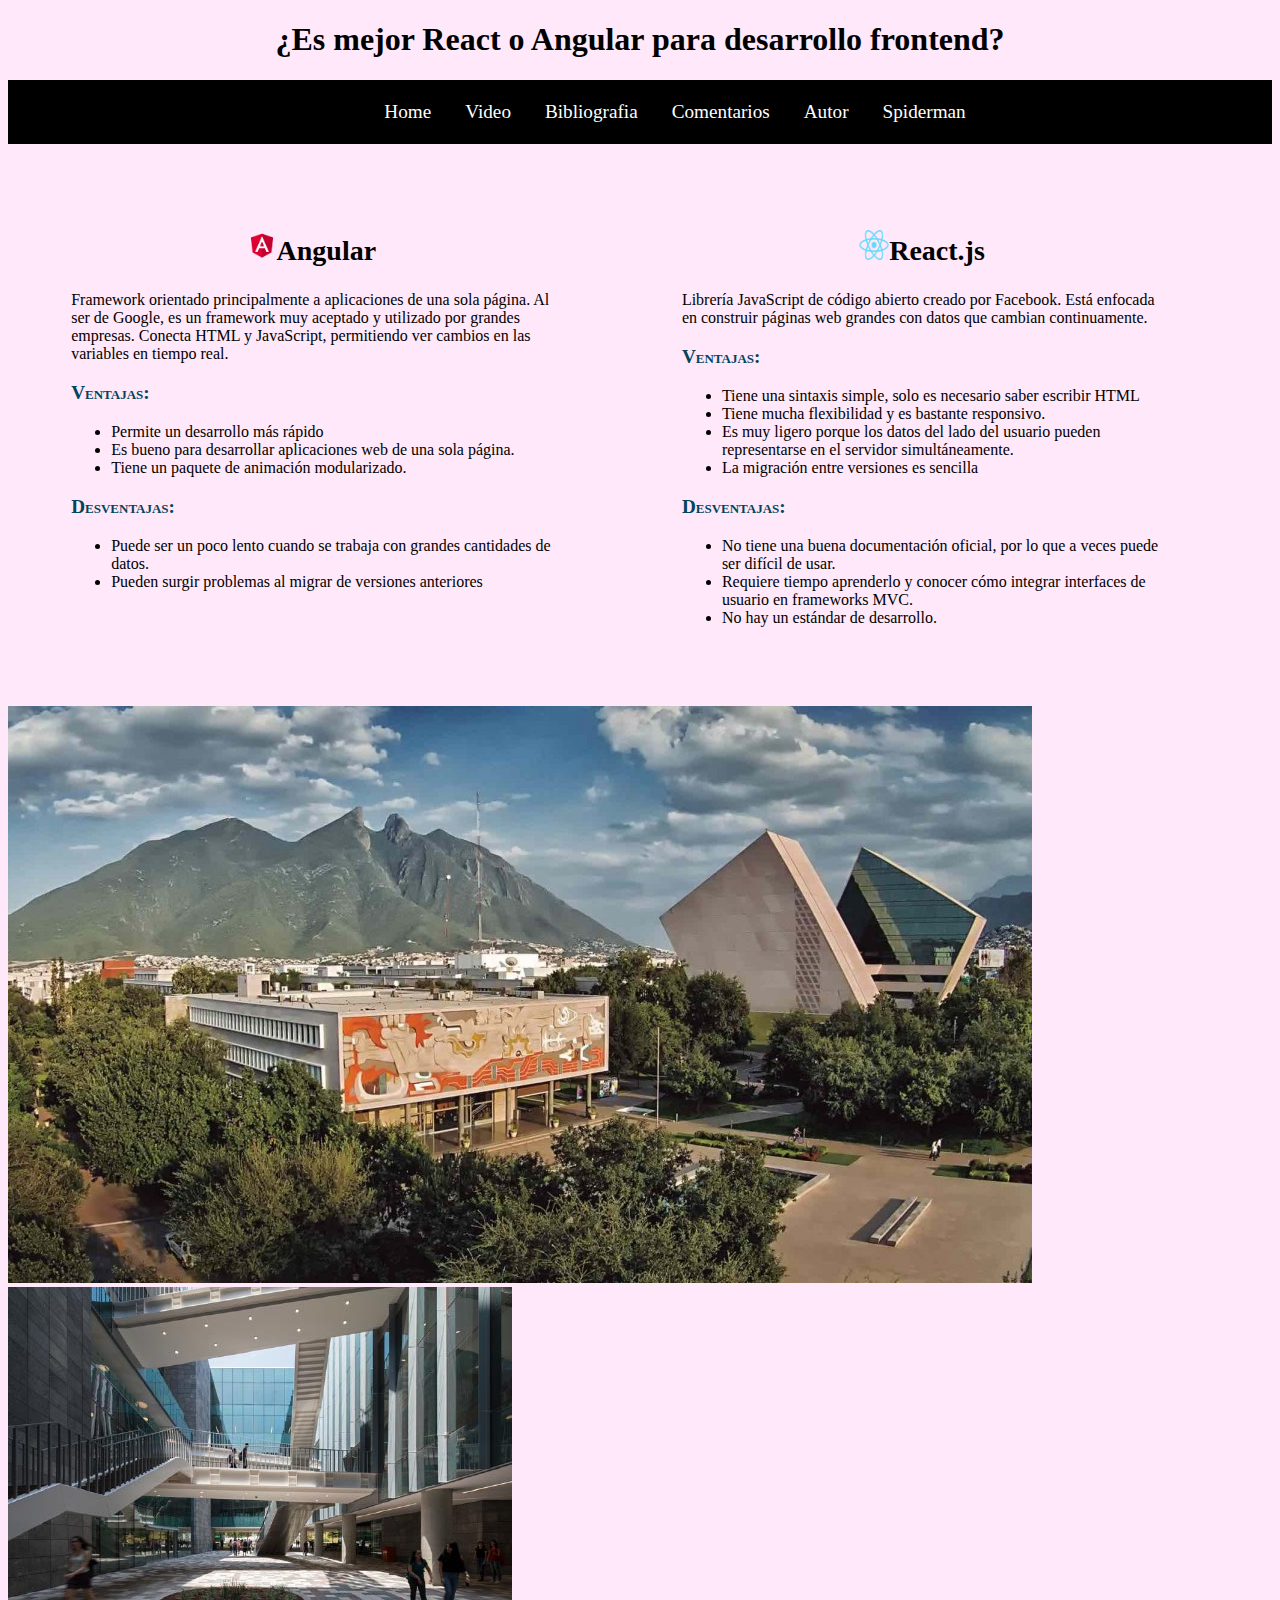
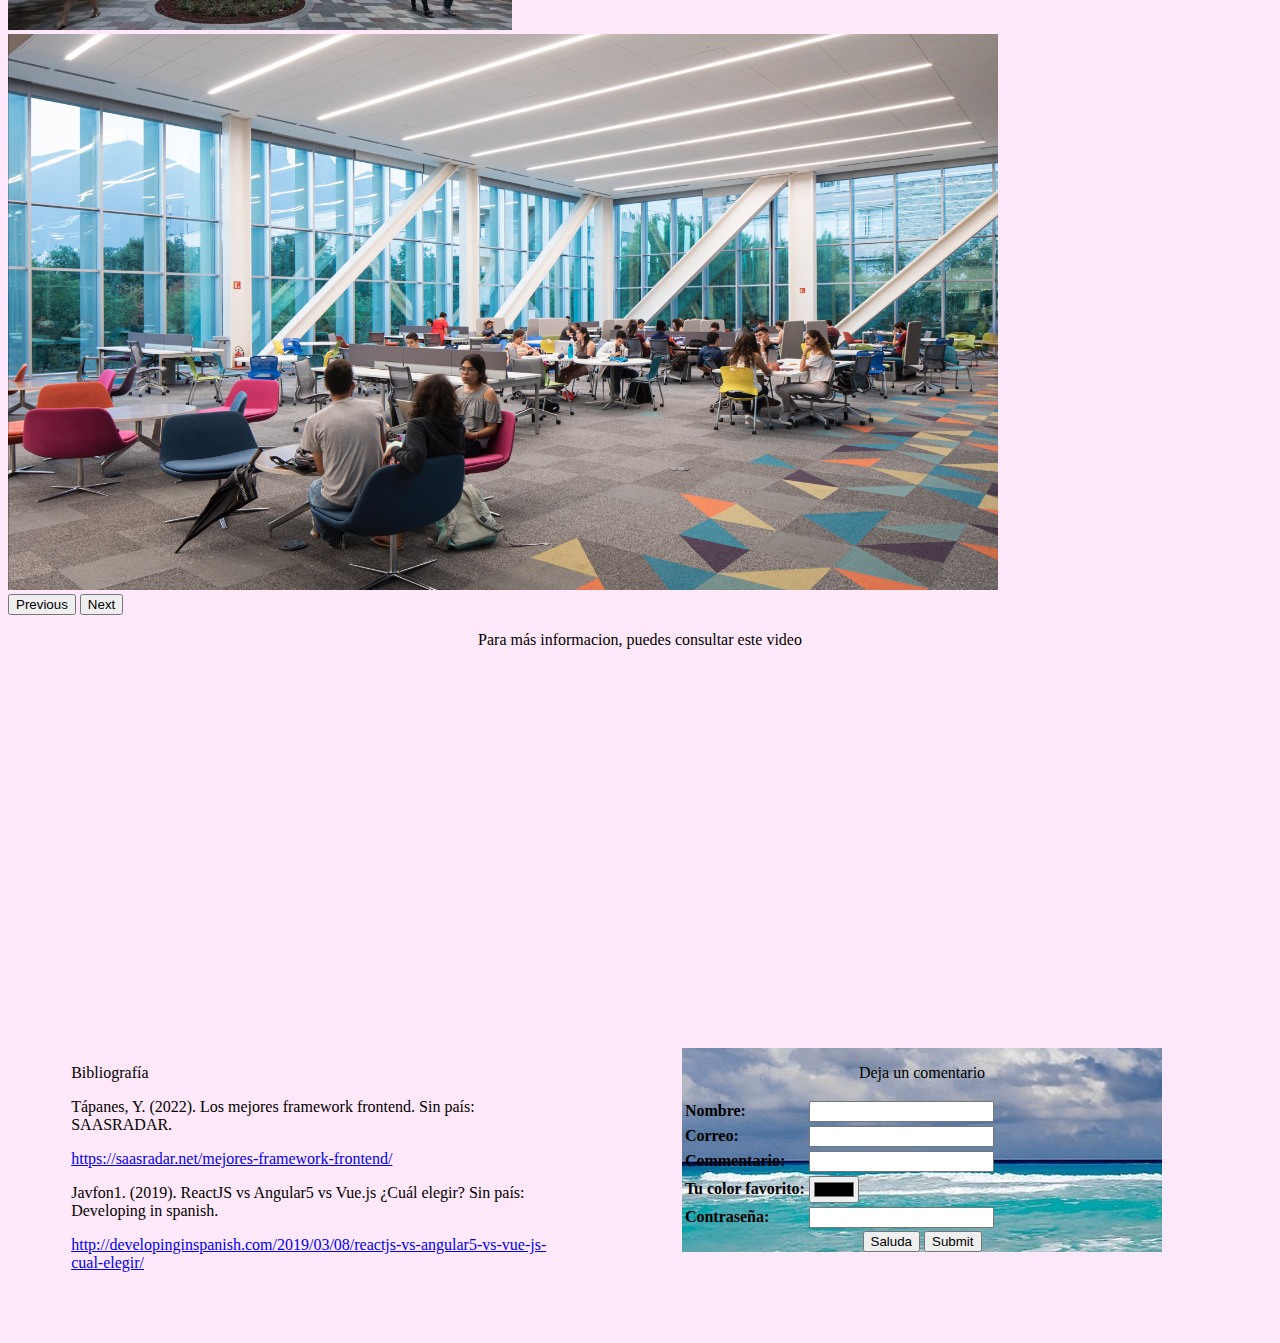
<file: index.html>
<!DOCTYPE html>
<html lang="es">
<head>
    <meta charset="UTF-8">
    <title>Angular vs React</title>
    <link href="https://cdn.jsdelivr.net/npm/bootstrap@5.1.3/dist/css/bootstrap.min.css" rel="stylesheet" integrity="sha384-1BmE4kWBq78iYhFldvKuhfTAU6auU8tT94WrHftjDbrCEXSU1oBoqyl2QvZ6jIW3" crossorigin="anonymous">
    <link rel = "stylesheet" href = "css/style.css">
    <script src = "js/funciones.js"></script>
</head>

<header>
    <h1>¿Es mejor React o Angular para desarrollo frontend?</h1>
    <nav>
        <ul>
            <li><a href = "">Home</a></li>
            <li><a href = "#Video">Video</a></li>
            <li><a href = "#Bibliografia">Bibliografia</a></li>
            <li><a href = "#Comentarios">Comentarios</a></li>
            <li><a href = "autor.html">Autor</a></li>
            <li><a href = "https://www.youtube.com/watch?v=JfVOs4VSpmA" target = "_blank">Spiderman</a></li>
        </ul>
    </nav>
</header>

<body>
    <div id = "Angular">
        <h2><img class = "logos" src = "images\logoAngular.png" alt = "Logo de Angular">Angular</h2>
        <p>Framework orientado principalmente a aplicaciones 
            de una sola página. Al ser de Google, es un framework 
            muy aceptado y utilizado por grandes empresas. Conecta 
            HTML y JavaScript, permitiendo ver cambios en las variables en tiempo real.</p>
        <p id = "VyD">Ventajas:</p>
        <ul>
            <li>Permite un desarrollo más rápido</li>
            <li>Es bueno para desarrollar aplicaciones web de una sola página.</li>
            <li>Tiene un paquete de animación modularizado.</li>
        </ul>
        <p id = "VyD">Desventajas:</p>
        <ul>
            <li>Puede ser un poco lento cuando se trabaja con grandes cantidades de datos.</li>
            <li>Pueden surgir problemas al migrar de versiones anteriores</li>
        </ul>
    </div>
    
    <div id = "React">
        <h2><img class = "logos" src = "images\logoReact.png" alt = "Logo de React">React.js</h2>
        <p>Librería JavaScript de código abierto creado por Facebook. Está enfocada 
            en construir páginas web grandes con datos que cambian 
            continuamente.</p>
        <p id = "VyD">Ventajas:</p>
        <ul>
            <li>Tiene una sintaxis simple, solo es necesario saber escribir HTML</li>
            <li>Tiene mucha flexibilidad y es bastante responsivo.</li>
            <li>Es muy ligero porque los datos del lado del usuario pueden representarse en el servidor simultáneamente.</li>
            <li>La migración entre versiones es sencilla</li>
        </ul>
        <p id = "VyD">Desventajas:</p>
        <ul>
            <li>No tiene una buena documentación oficial, por lo que a veces puede ser difícil de usar.</li>
            <li>Requiere tiempo aprenderlo y conocer cómo integrar interfaces de usuario en frameworks MVC.</li>
            <li>No hay un estándar de desarrollo.</li>
        </ul>
    </div>

    <div id="carouselExampleControls" class="carousel slide" data-bs-ride="carousel">
        <div class="carousel-inner">
          <div class="carousel-item active">
            <img src="images/tec1.jpg" class="d-block w-100" alt="Vista aerea del tec">
          </div>
          <div class="carousel-item">
            <img src="images/tec2.jpg" class="d-block w-100" alt="Escaleras de la biblioteca del tec">
          </div>
          <div class="carousel-item">
            <img src="images/tec3.jpg" class="d-block w-100" alt="Interior de la biblioteca del tec">
          </div>
        </div>
        <button class="carousel-control-prev" type="button" data-bs-target="#carouselExampleControls" data-bs-slide="prev">
          <span class="carousel-control-prev-icon" aria-hidden="true"></span>
          <span class="visually-hidden">Previous</span>
        </button>
        <button class="carousel-control-next" type="button" data-bs-target="#carouselExampleControls" data-bs-slide="next">
          <span class="carousel-control-next-icon" aria-hidden="true"></span>
          <span class="visually-hidden">Next</span>
        </button>
      </div>

    <div id = "Video">
        <p>Para más informacion, puedes consultar este video</p>
        <iframe width="560" height="315" src="https://www.youtube.com/embed/x_PZdV4rzCA" title="YouTube video player" frameborder="0" allow="accelerometer; autoplay; clipboard-write; encrypted-media; gyroscope; picture-in-picture" allowfullscreen></iframe>
    </div>
    <footer>
        <div id = "Bibliografia">
            <p>Bibliografía</p>
            <p>Tápanes, Y. (2022). Los mejores framework frontend. Sin país: SAASRADAR.</p>
            <a href = "https://saasradar.net/mejores-framework-frontend/" target = "_blank">https://saasradar.net/mejores-framework-frontend/</a>
            <p>Javfon1. (2019). ReactJS vs Angular5 vs Vue.js ¿Cuál elegir? Sin país: Developing in spanish.</p>
            <a href = "http://developinginspanish.com/2019/03/08/reactjs-vs-angular5-vs-vue-js-cual-elegir/" target = "_blank">http://developinginspanish.com/2019/03/08/reactjs-vs-angular5-vs-vue-js-cual-elegir/</a>    
        </div>
        <div id = "Comentarios">
            <p>Deja un comentario</p>
            <form id = "MiForm" action = "" method = "get" onsubmit = "validaForma()">
                <table>
                    <tr> <th><label for = "nombre">Nombre: </label></th> <th><input type = "text" id = "nombre" name = "nombre"></th> </tr>
                    <tr> <th><label for = "correo">Correo: </label></th> <th><input type = "email" id = "correo" name = "correo"></th> </tr>
                    <tr> <th><label for = "comentario">Commentario: </label></th> <th><input type = "text" id = "comentario" name = "comentario"></th> </tr>
                    <tr> <th><label for = "color">Tu color favorito: </label></th> <th><input type = "color" id = "color" name = "color"></th> </tr>
                    <tr> <th><label for = "password">Contraseña: </label></th> <th><input type = "password" id = "password" name = "password"></th> </tr>
                    
                </table>
                <button id = "botonSaluda" type="button" onclick="saluda()">Saluda</button>
                <input type = "submit">
            </form>
        </div>
    </footer>
    <script src="https://cdn.jsdelivr.net/npm/@popperjs/core@2.10.2/dist/umd/popper.min.js" integrity="sha384-7+zCNj/IqJ95wo16oMtfsKbZ9ccEh31eOz1HGyDuCQ6wgnyJNSYdrPa03rtR1zdB" crossorigin="anonymous"></script>
<script src="https://cdn.jsdelivr.net/npm/bootstrap@5.1.3/dist/js/bootstrap.min.js" integrity="sha384-QJHtvGhmr9XOIpI6YVutG+2QOK9T+ZnN4kzFN1RtK3zEFEIsxhlmWl5/YESvpZ13" crossorigin="anonymous"></script>
</body>
</html>
</file>
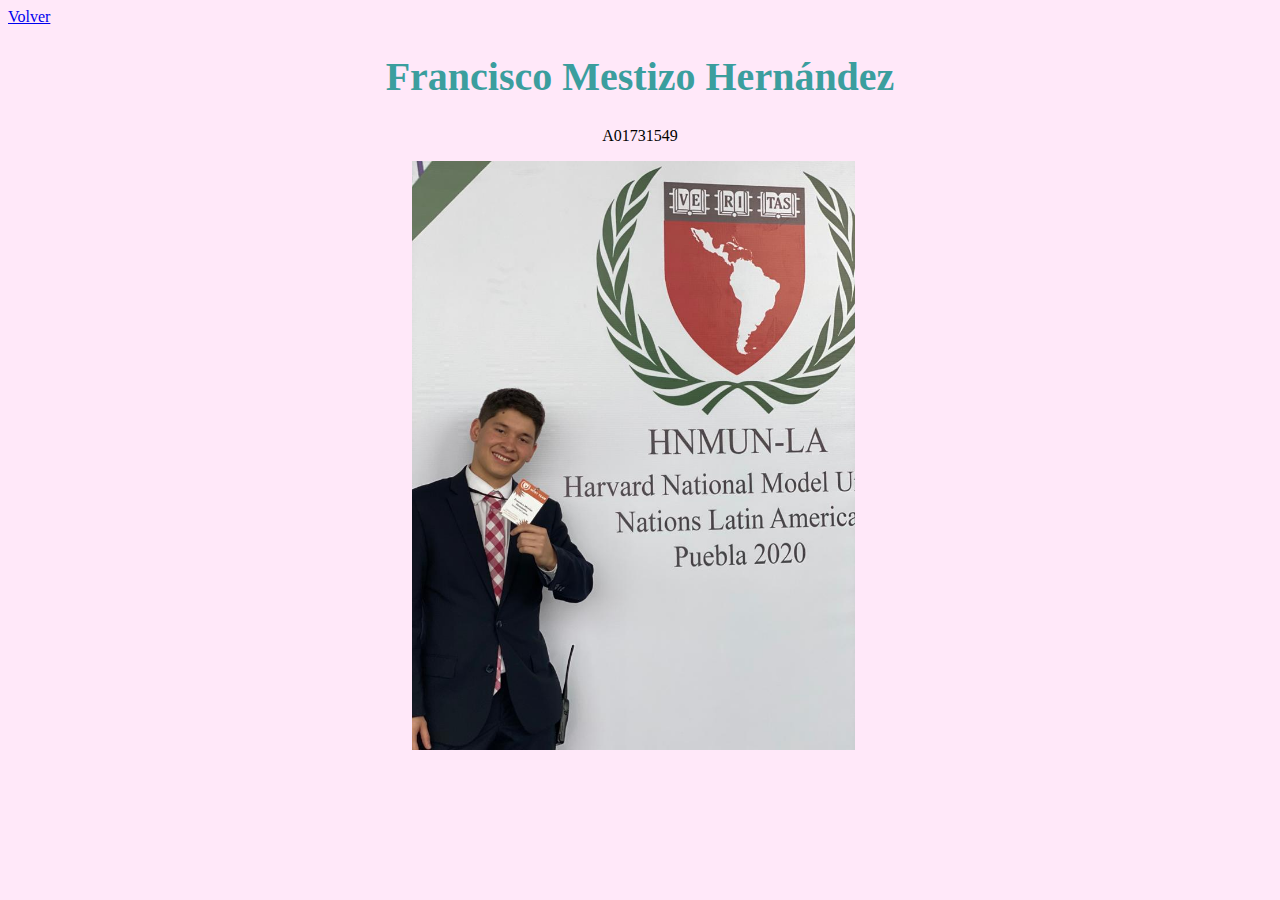
<file: autor.html>
<!DOCTYPE html>
<html lang="en">
<head>
    <meta charset="UTF-8">
    <title>Francisco Mestizo</title>
    <link rel = "stylesheet" href = "css/autorStyle.css">
</head>
<body>
    <a href = "index.html">Volver</a>
    <h1 class = "centro">Francisco Mestizo Hernández</h1>
    <p class = "centro">A01731549</p>
    <img src = "images/autor.JPG" alt = "Francisco Mestizo">
</body>
</html>
</file>
<file: css/style.css>
body {
    background: #ffe8f9;
}

.logos {
    width: 30px;
    height: 30px;
}

h1 {
    text-align: center;
    font-size: 200%;
}

h2 {
    font-size: 175%;
    text-align: center;
}

html {
    font-family: 'Trebuchet MS';
}

#Angular, #React, #Comentarios, #Bibliografia {
    display: inline-block;
    width: 38%;
    margin: 5%;
    vertical-align: top;
}

#Comentarios {
    text-align: center;
    background-image: url("beach.jpg");
}

#Video {
    text-align: center;
}

#VyD {
    color: #02445c;
    font-size: 120%;
    font-variant: small-caps;
    font-weight: 600;
}

th {
    text-align: left;
}

nav {
    padding: 5px;
    text-align: center;
    background-color: #000;
}

nav li {
    display: inline;
    list-style-type: none;
    padding-left: 30px;
    margin: 0;
    font-size: 120%;
}

nav li a {
    color: #FFFFFF;
    text-decoration: none;
}
</file>
<file: css/autorStyle.css>
body {
    background: #ffe8f9;
}

h1 {
    color: rgb(59, 158, 158);
    font-size: 250%;
}

img {
    width: 35%;
    height: 35%;
    margin-left: 32%;
}

.centro {
    text-align: center;
}
</file>
